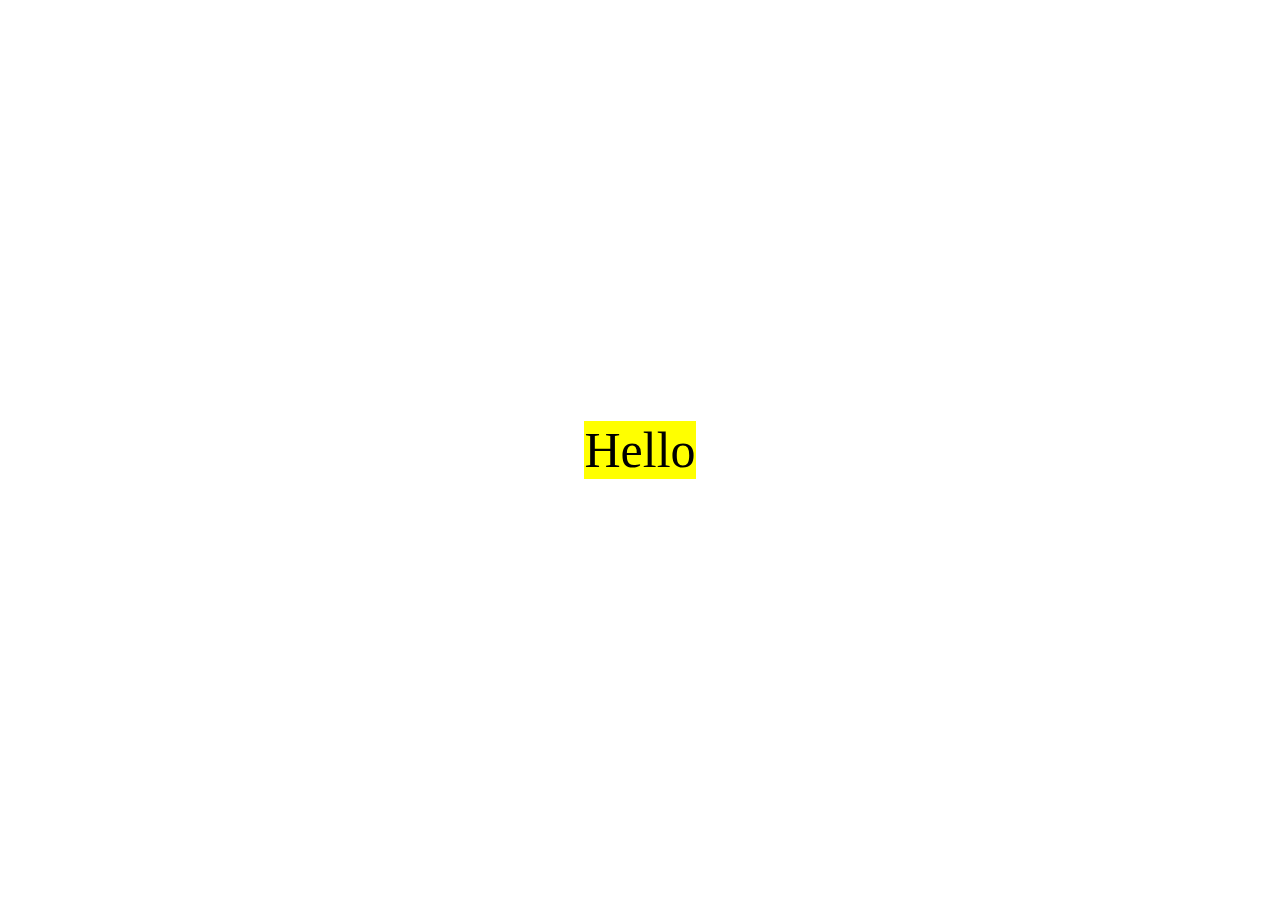
<file: easy_javaScipt/project1/index.html>
<!DOCTYPE html>
<html lang="en">
<head>
    <meta charset="UTF-8">
    <meta http-equiv="X-UA-Compatible" content="IE=edge">
    <meta name="viewport" content="width=device-width, initial-scale=1.0">
    <link rel="stylesheet" href="styles.css">
    <title>Document</title>
</head>
<body>
    <div class="emoji closed active">Hello</div>
    <div class="emoji open ">Goodbye</div>
    <script src="app.js"></script>
</body>
</html>
</file>
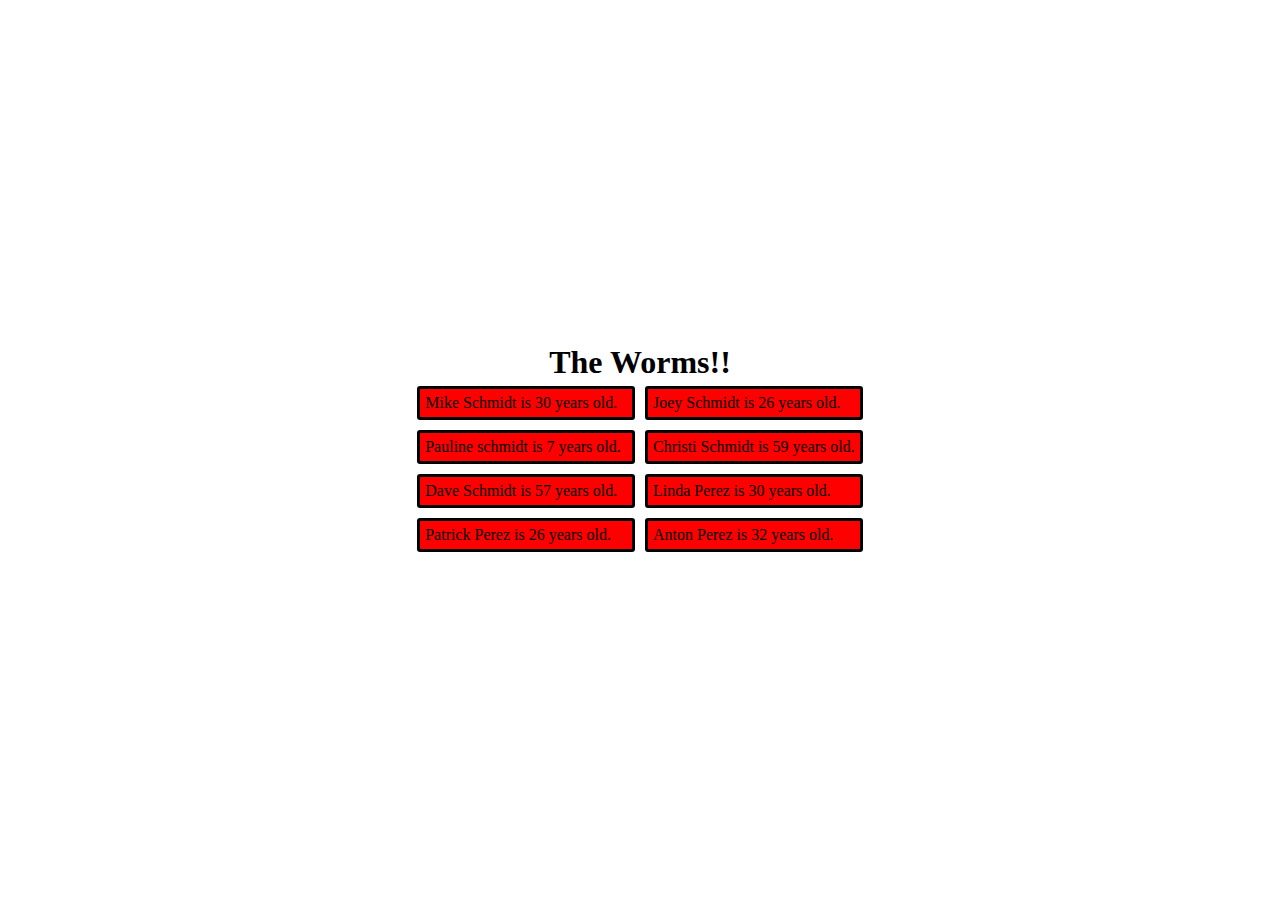
<file: easy_javaScipt/project2/index.html>
<!DOCTYPE html>
<html lang="en">
<head>
    <meta charset="UTF-8">
    <meta http-equiv="X-UA-Compatible" content="IE=edge">
    <meta name="viewport" content="width=device-width, initial-scale=1.0">
    <link rel="stylesheet" href="styles.css">
    <title>Document</title>
</head>
<body>
    <h1>The Worms!!</h1>
    <div id="info" ></div>
    <script src="app.js"></script>
</body>
</html>
</file>
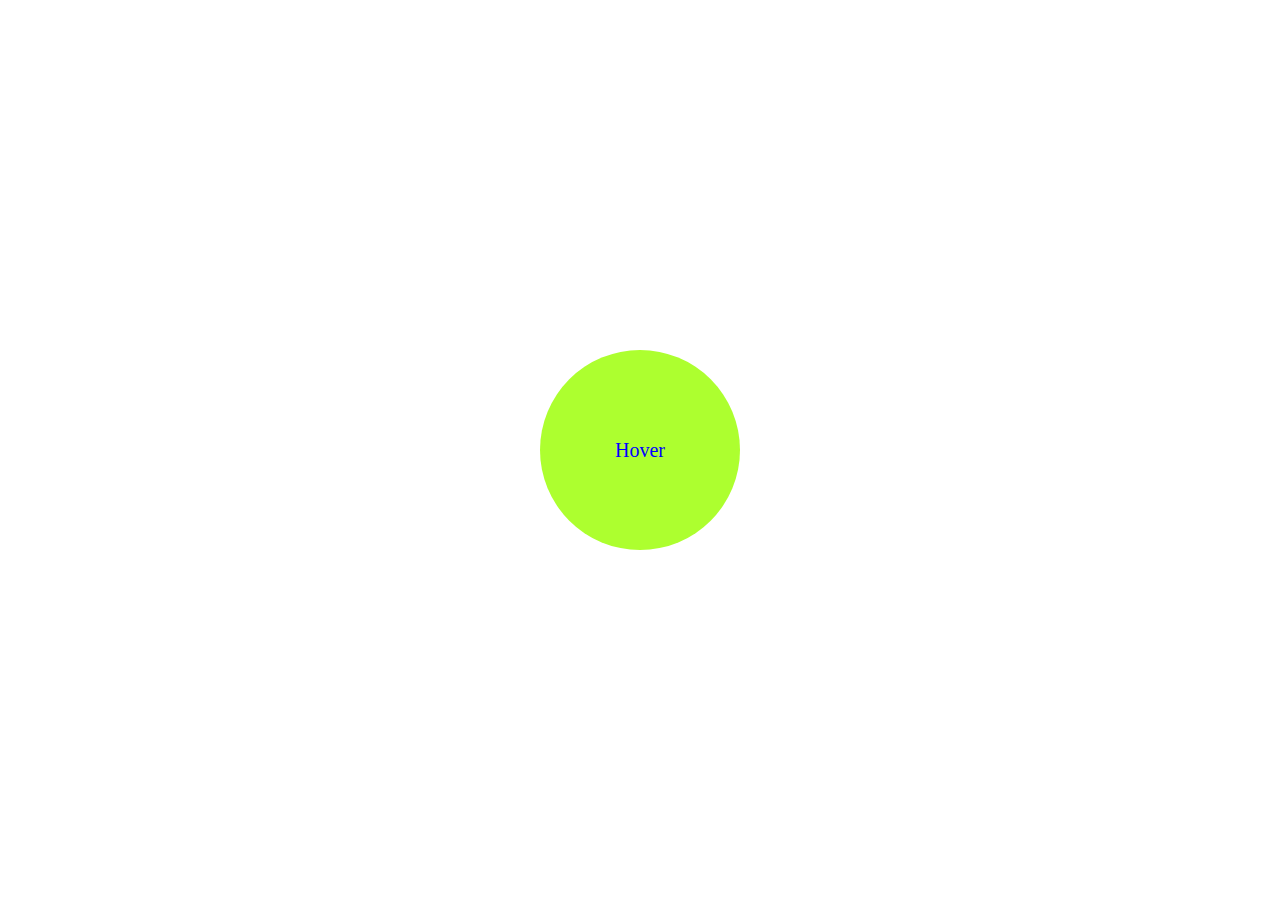
<file: easy_javaScipt/project3/index.html>
<!DOCTYPE html>
<html lang="en">
<head>
    <meta charset="UTF-8">
    <meta http-equiv="X-UA-Compatible" content="IE=edge">
    <meta name="viewport" content="width=device-width, initial-scale=1.0">
    <link rel="stylesheet" href="styles.css">
    <title>Document</title>
</head>
<body>
    <div id="circle">Hover</div>
    <script src="app.js"></script>
</body>
</html>
</file>
<file: easy_javaScipt/project1/styles.css>
*{
    box-sizing: border-box;
    margin: 0;
    padding: 0;

}

body{
    display: flex;
    justify-content: center;
    flex-direction: column;
    align-items: center;
    height: 100vh;

}

.emoji{
    font-size: 50px;
    cursor: pointer;
    user-select: none;
    background-color: yellow;
}

.closed{
    display: none;
}

.open{
    display: none;
}

.active{
    display: block;
}
</file>
<file: easy_javaScipt/project2/styles.css>
*{
    box-sizing: border-box;
    margin: 0;
    padding: 0;

}

body{
    display: flex;
    justify-content: center;
    flex-direction: column;
    align-items: center;
    height: 100vh;

}

#info{
    display: grid;
    grid-template-columns: 1fr 1fr;

}

#info div{
    padding: 5px;
    background-color: red;
    border-radius: 3px;
    border-color: black;
    border-style: solid;
    margin: 5px;

}
</file>
<file: easy_javaScipt/project3/styles.css>
*{
    box-sizing: border-box;
    margin: 0;
    padding: 0;

}

body{
    display: flex;
    justify-content: center;
    flex-direction: column;
    align-items: center;
    height: 100vh;

}

#circle{
    display: flex;
    justify-content: center;
    align-items: center;
    background-color: greenyellow;
    height: 200px;
    width: 200px;
    border-radius: 50%;
    font-size: 20px;
    color: blue;
    transition: cubic-bezier(0.075, 0.82, 0.165, 1) 5s;
}

.hover{
    transform: scale(2);
}
</file>
